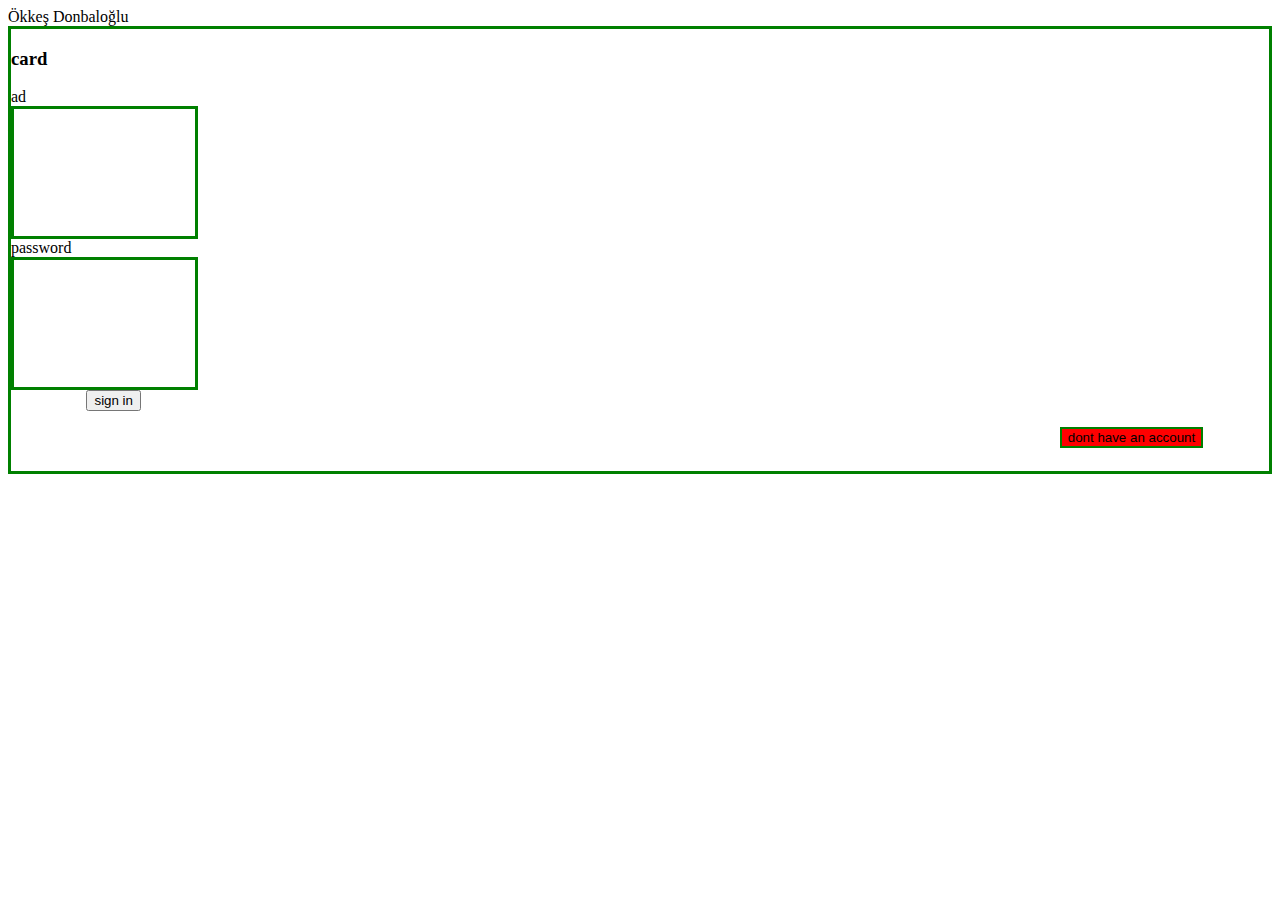
<file: index.html>
<html lang="eng">
    <head>
        Ökkeş Donbaloğlu
    </head>
    <body>
        <div class="card-in">
        <h3>card</h3>
        <form class="kullanici" autocomplete="off">
            <label id="ad">ad</label><br>
            <input class="user-name" type="text" name="name"></input><br>
            <label id="password">password</label><br>
            <input class="password" type="text" name="password"></input><br>
            <input class="sign-in" type="submit" value="sign in" >
        </form>
        <button class="sign-up" onclick="signUp()">dont have an account</button>
        </div>
        <link rel="stylesheet" href="./style.css"></link>
        <script src="./index.js"></script>
    </body>
</html>
</file>
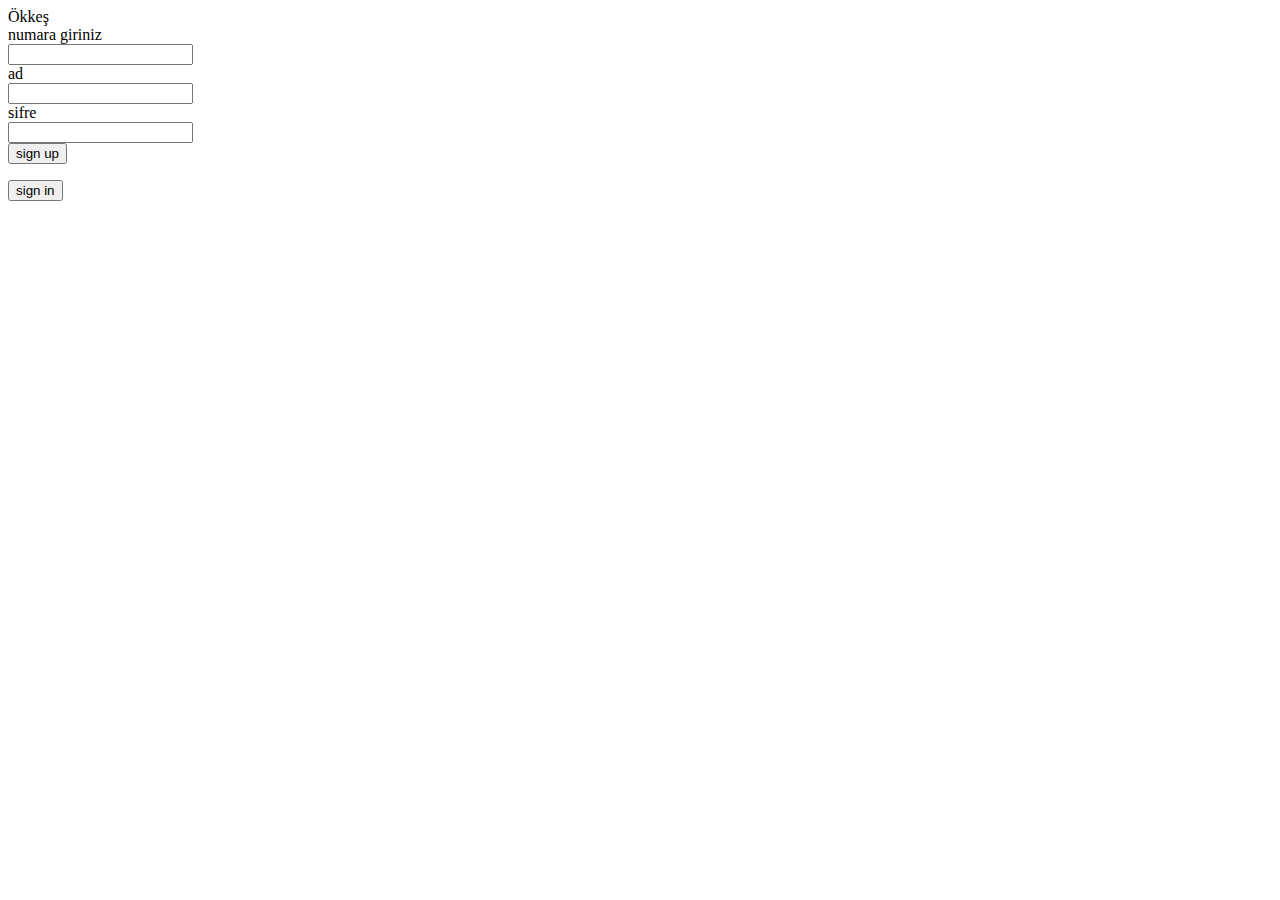
<file: sign-up.html>
<html>
    <head>Ökkeş</head>
    <body>
        <div class="card-up">
            <form class="form-sign-up" autocomplete="off">
                <label for="sayı">numara giriniz</label><br>
                <input type="number" name="kullanıcıid"></input><br>
                <label for="ad">ad</label><br>
                <input type="text" name="kullaniciadi"></input><br>
                <label>sifre</label><br>
                <input type="text" name="sifreup"></input><br>
                <input type="submit" class="submit-btn" value="sign up">
            </form>
            <button class="sig-in-again" onclick="signİn()">sign in</button>
            
        </div>
        <link rel="stylesheet" href="./style.css"></link>
        <script src="./index.js"></script>
    </body>


</html>
</file>
<file: style.css>
.card-in, .user-name, .password{
    border: 3px solid green;
}
.card-in{
    height: 50%;
}
.user-name, .password{
    text-align: center;
    height: 30%;
}
.sign-in{
    margin-left: 6%;
}
.sign-up{
    position: fixed;
    right: 6% ;
    background-color: red;
    border: 2px solid green;
}
</file>
